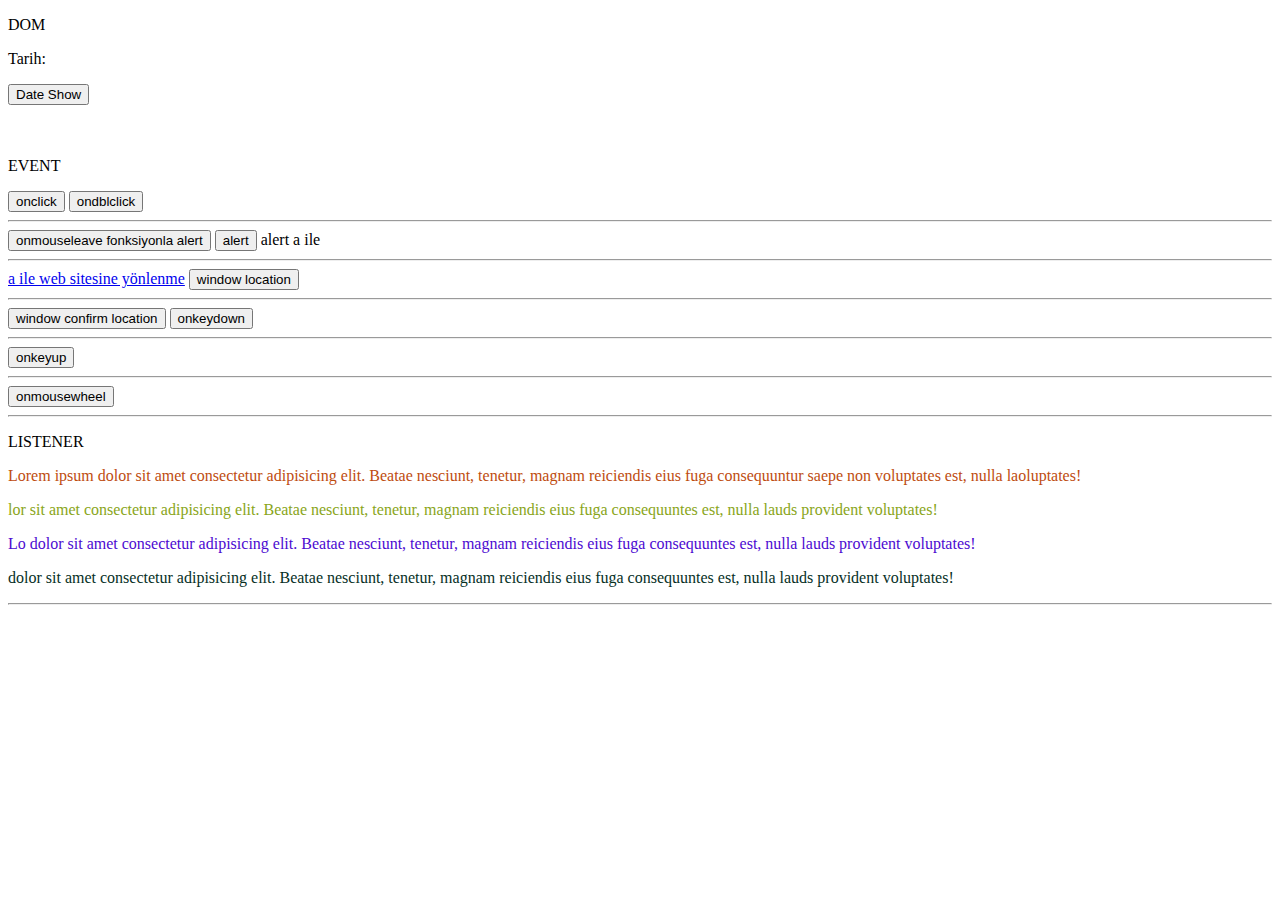
<file: Ecodation_FullStack9_Frontend_works/tutorials/_4_js/index.html>
<!doctype html>
<html lang="en">

<head>
  <title>Title</title>
  <!-- Required meta tags -->
  <meta charset="utf-8">
  <meta name="viewport" content="width=device-width, initial-scale=1, shrink-to-fit=no">

  <!-- Bootstrap CSS v5.2.1 -->
  <link href="https://cdn.jsdelivr.net/npm/bootstrap@5.2.1/dist/css/bootstrap.min.css" rel="stylesheet"
    integrity="sha384-iYQeCzEYFbKjA/T2uDLTpkwGzCiq6soy8tYaI1GyVh/UjpbCx/TYkiZhlZB6+fzT" crossorigin="anonymous">
 <style>
    #param_id{
        color: blue;
        margin: 0 auto;
        padding: 4rem;
    }  
    .domCss{
      color: blueviolet;
      background-color: aquamarine;
      font-size: 2rem;
    }
 </style>
</head>
<body class="container">
<script>
  //localStorage browserda verilerin saklanması
  //set key:value
  //sessionStorage  logout olunca bilgiler gider
 const userSetDataName=localStorage.setItem("adi","Celal");
 const userSetDataSurname=localStorage.setItem("soyadı","Gezer");
 console.log(localStorage);
//get =>key
 let userGetDataName=localStorage.getItem("adi");
 console.log(userGetDataName=userGetDataName.concat(" Adıyaman"));
 console.log(userGetDataName);
 //removeItem sadece ilgili key'in değeri silindi
const userRemoveDataName=localStorage.removeItem("adi");
console.log(localStorage);
//clear tamamiyle silindi
const userClearData=localStorage.clear();
console.log(localStorage);
</script>
  <p class="display-3">DOM</p>
  <p id="dom_id" name="dom_name">Tarih:</p>
  <button id="sub_id" class="btn btn-primary" onclick="dateShow()">Date Show</button>
  <script>    
        let dateShow=()=>{
          //getElementById kullanımı
        let valueDate=document.getElementById("dom_id");       
        //getElementByName
         //let valueDate1=document.getElementsByName("dom_name")[0];
        //HTML
        valueDate.innerHTML="<b>"+new Date()+"</b>";
        valueDate.innerHTML=(`<b>${new Date()}</b>`);        
        //TEXT
        //valueDate.innerText=(`<b>${new Date()}</b>`);//bold yapmaz innerhtml'de <b> formatı çalışır.
        //CSS
        // valueDate.style.color="green";
        // valueDate.style.backgroundColor="orange";
        // valueDate.style.fontSize="2rem";
        valueDate.classList.add("domCss");//yukarıdan CSS ile eklediğimiz özellikleri ayrı bir yöntem olarak style tagının içine yazılarak burdan classList.add özelliği ile ekliyoruz.

    }
  </script>
  <br><br><br>
  <p class="display-3">EVENT</p>
      <!--mouse tek tıklanınca çalışır-->
  <button class="btn btn-primary" onclick="onClickDeneme()">onclick</button>
      <!--mouse çift tıklanınca çalışır-->
  <button class="btn btn-primary" ondblclick="onClickDeneme()">ondblclick</button><hr>
      <!--mouse butonun üzerinden ayrıldığında çalışır fonksiyon ile alert çağırılır-->
  <button class="btn btn-primary" onmouseleave="mouseSayisiTakip()">onmouseleave fonksiyonla alert</button>
      <!--mouse tıklanınca alert çıkar -->
  <button class="btn btn-primary" onclick="alert('on click')">alert</button>
      <!--mouse tıklanınca alert çıkar. fonsiyona yazmaya gerek kalmadan-->
  <a class="btn btn-primary" onclick="alert('on click')">alert a ile</a><hr>
      <!--mouse çift tıklanınca çalışır-->
  <a href="http://www.google.com" class="btn btn-primary" onclick="alert('on click')">a ile web sitesine yönlenme</a>
  <!-- *************window location********* -->
  <!--buton ile sayfaya yönlendirme window.location bileşeni ile yapılır-->
  <button class="btn btn-primary" onclick="window.location='http://www.google.com'">window location</button><hr>
<!-- *************window confirm ve window location********* -->
  <button class="btn btn-primary" onclick="confirmLocation()">window confirm location</button>
  <script>
    let confirmLocation=()=>{
      let result=
                window.confirm("siteye yönlenmek istiyormusunuz")
                ? window.location='http://www.google.com'
                :window.alert("isteğiniz üzerine aynı sayfada kalındı");
                console.log(result);
    }
  </script>
      <!--klavyeye basıldığında çalışır-->
  <button class="btn btn-primary" onkeydown="onClickDeneme()">onkeydown</button><hr>
      <!--klavyeye basılıp elini kaldırdığında çalışır-->
  <button class="btn btn-primary" onkeyup="onClickDeneme()">onkeyup</button><hr>
      <!--mouse tekerleğini ileri geri yaptığında çalışır-->
  <button class="btn btn-danger" onmousewheel="onClickDeneme()">onmousewheel</button><hr>
  
  <p class="display-3">LISTENER</p> 
  <p id="param1" style="color: rgb(190, 76, 15);">Lorem ipsum dolor sit amet consectetur adipisicing elit. Beatae nesciunt, tenetur, magnam reiciendis eius fuga consequuntur saepe non voluptates est, nulla laoluptates!</p>
  <p id="param2" style="color: rgb(137, 165, 25);">lor sit amet consectetur adipisicing elit. Beatae nesciunt, tenetur, magnam reiciendis eius fuga consequuntes est, nulla lauds provident voluptates!</p>
  <p id="param3" style="color: rgb(76, 10, 209);">Lo dolor sit amet consectetur adipisicing elit. Beatae nesciunt, tenetur, magnam reiciendis eius fuga consequuntes est, nulla lauds provident voluptates!</p>
  <p id="param4" style="color: rgb(6, 47, 31);"> dolor sit amet consectetur adipisicing elit. Beatae nesciunt, tenetur, magnam reiciendis eius fuga consequuntes est, nulla lauds provident voluptates!</p>
    <hr> 
    <!-- script ile event ve listener işlemleri aşağıdaki gibidir. aynı işlemler js tarafında da yapıldı. tutorials.js'de -->
    <script>
      let onClickDeneme=()=>{
    console.log("clicked"); 
 }
 let counter=1;
 let mouseSayisiTakip=()=>{    
    alert(`mouse ${counter++} defa butona uğradı`);
 }
    </script>
    <script>
  let listenerData=document.getElementById('param1');
  listenerData.addEventListener("click",function(e){alert("Metin tıklandı"+"=>"+e.preventDefault+"=>"+e.target)});
    </script>
  <!-- <p id="param_id" onclick="result()">Lorem ipsum dolor sit amet consectetur adipisicing elit.
         Nihil, asperiores! Voluptas molestiae amet dolorem odio nemo natus possimus dolor 
         corrupti vel repellat.</p> -->

         <!-- internal js: bu classta documentta çalışır -->
        <!-- <script>
            let result=()=>{
                document.getElementById("param_id").innerHTML="tıklayınca metin değiştirildi"
            }
        </script> -->
  <header>
    <!-- place navbar here -->
  </header>
  <main>
 </main>
  <footer>
    <!-- place footer here -->
  </footer>
  <!-- Bootstrap JavaScript Libraries -->
  <script src="https://cdn.jsdelivr.net/npm/@popperjs/core@2.11.6/dist/umd/popper.min.js"
    integrity="sha384-oBqDVmMz9ATKxIep9tiCxS/Z9fNfEXiDAYTujMAeBAsjFuCZSmKbSSUnQlmh/jp3" crossorigin="anonymous">
  </script>

  <script src="https://cdn.jsdelivr.net/npm/bootstrap@5.2.1/dist/js/bootstrap.min.js"
    integrity="sha384-7VPbUDkoPSGFnVtYi0QogXtr74QeVeeIs99Qfg5YCF+TidwNdjvaKZX19NZ/e6oz" crossorigin="anonymous">
  </script>
  <!-- external js  -->
  <script src="tutorials.js"></script>
</body>
</html>
</file>
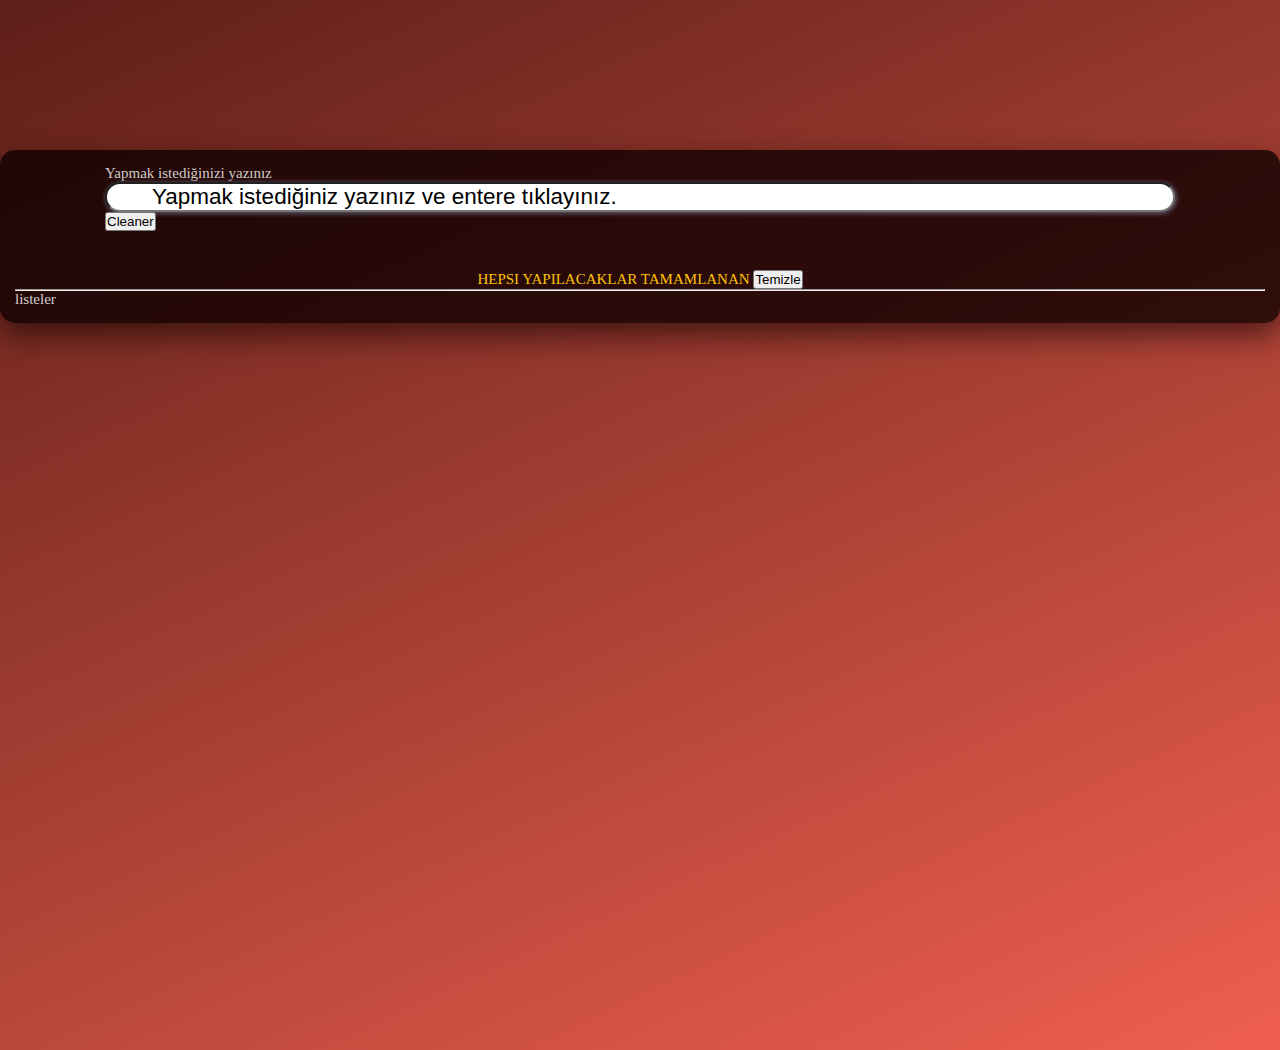
<file: Ecodation_FullStack9_Frontend_works/tutorials/todo_list/todo.html>
<!doctype html>
<html lang="en">

<head>
    <title>Todo List</title>
    <!-- Required meta tags -->
    <meta charset="utf-8">
    <!-- Responsive design -->
    <meta name="viewport" content="width=device-width, initial-scale=1, shrink-to-fit=no">
    <!-- favicon -->
    <link rel="icon" href="../../image/mountains-gfaa146f37_1920.jpg">
    <!-- font awasome 6 -->
    <!-- boostrap veya google font -->
    <link rel="stylesheet" href="https://cdnjs.cloudflare.com/ajax/libs/font-awesome/6.4.0/css/all.min.css"
        integrity="sha512-iecdLmaskl7CVkqkXNQ/ZH/XLlvWZOJyj7Yy7tcenmpD1ypASozpmT/E0iPtmFIB46ZmdtAc9eNBvH0H/ZpiBw=="
        crossorigin="anonymous" referrerpolicy="no-referrer" />
    <!-- Bootstrap CSS v5.2.1 -->
    <link href="https://cdn.jsdelivr.net/npm/bootstrap@5.2.1/dist/css/bootstrap.min.css" rel="stylesheet"
        integrity="sha384-iYQeCzEYFbKjA/T2uDLTpkwGzCiq6soy8tYaI1GyVh/UjpbCx/TYkiZhlZB6+fzT" crossorigin="anonymous">

    <!-- external css -->
    <link rel="stylesheet" href="style.css">
    <!-- external js -->
    <script src="template.js"></script>
</head>

<body>
    <!-- start codes -->
    <div class="container">
        <div class="row">
            <div class="todo_container">
                <!-- icon ile input uygun yerde yazılmalı -->
                <div class="todo_input">
                    <form action="#!" method="get" autocomplete="on">
                    <div class="row">
                        <p class="text-primary text-center text-capitalize">Yapmak istediğinizi yazınız</p>
                        <div class="col-11 col-md-6 col-sm-6">
                            <i name="icon_position" class="fa-solid fa-pen-to-square" id="icon_id"></i>
                            <input type="text" id="input_id" class="form-control" placeholder="Yapmak istediğiniz yazınız ve entere tıklayınız."/>
                        </div>
                        <div class="col-1">
                            <button type="reset" class="btn btn-danger">Cleaner</button>
                        </div>
                    </div>
                    </form>
                </div>
                <div class="todo_all">
                    <div class="todo_attributes">
                        <span class="active btn btn-primary shadow" id="all">Hepsi</span>
                        <span class="btn btn-primary shadow" id="will_make">Yapılacaklar</span>
                        <span class="btn btn-info shadow" id="complated btn btn-info shadow">Tamamlanan</span>
                        <button class="todo_clean btn btn-warning">Temizle</button>
                    </div><!--end todo_attributes-->
                    <hr>
                </div><!--end todo_all-->
                <p class="text-center text-uppercase text-primary raunded border border-primary mt-4">listeler</p>
                <ul class="ul_todo"></ul>
            </div><!-- end todo_container -->
        </div><!-- end row -->
    </div> <!-- end container-->
    <!-- end codes -->

    <!-- Bootstrap JavaScript Libraries -->
    <script src="https://cdn.jsdelivr.net/npm/@popperjs/core@2.11.6/dist/umd/popper.min.js"
        integrity="sha384-oBqDVmMz9ATKxIep9tiCxS/Z9fNfEXiDAYTujMAeBAsjFuCZSmKbSSUnQlmh/jp3" crossorigin="anonymous">
        </script>

    <script src="https://cdn.jsdelivr.net/npm/bootstrap@5.2.1/dist/js/bootstrap.min.js"
        integrity="sha384-7VPbUDkoPSGFnVtYi0QogXtr74QeVeeIs99Qfg5YCF+TidwNdjvaKZX19NZ/e6oz" crossorigin="anonymous">
        </script>
</body>

</html>
</file>
<file: Ecodation_FullStack9_Frontend_works/tutorials/todo_list/style.css>
/* todo list css */
/* ### ALL CONTENT ### */
*{
    margin:0;
    padding:0;
    box-sizing: border-box;
}
html{
    font-size: 15px;
}
body{
    width: 100%;
    height: 100vh; /*gözün gördüğü alanı tarif eder*/
    background:linear-gradient(155deg, #5D1F18, #ef5f4f);
}
/* ### TODO ### */
.todo_container{
margin: 10rem auto;
padding: 1rem;
background-color: rgba(15,0,0,0.8);
border-radius: 1rem;
box-shadow:0 0.8rem 2rem rgba(15,0,0,0.6) ;
color: rgba(255,255,255,0.8);
}
/* icon ile input yönetimi */
.todo_input{   
    position: relative;
    height: 7rem;
    padding: 0 6rem;
}
#icon_id{
    position: absolute;
    top: 3rem;
    margin-left: 1rem;
    font-size: 1.5rem;
    color: rgb(112, 111, 111);
    transform: translate(1rem -55%);
}
#icon_id:focus-{

}
/* input_id */
#input_id{
    width: 100%;
    height: 120%;
    padding:0 3rem;
    border-radius: 1rem;
    font-size: 1.5rem;
    box-shadow: 1px 1px 4px 1px rgba(102,100,128,0.8);
}
/* input_id:focus */
#input_id:focus{
    background-color: rgb(122, 139, 237);
    color: rgb(6, 5, 5);
}

#input_id::placeholder{
    color: rgba(0,0,0,1);
}
/* todo_attributes */
.todo_attributes{
    width: 100%;
    color: #ffc107;
    text-transform: uppercase;
    padding: 1 rem auto;
    text-align: center;
}
</file>
